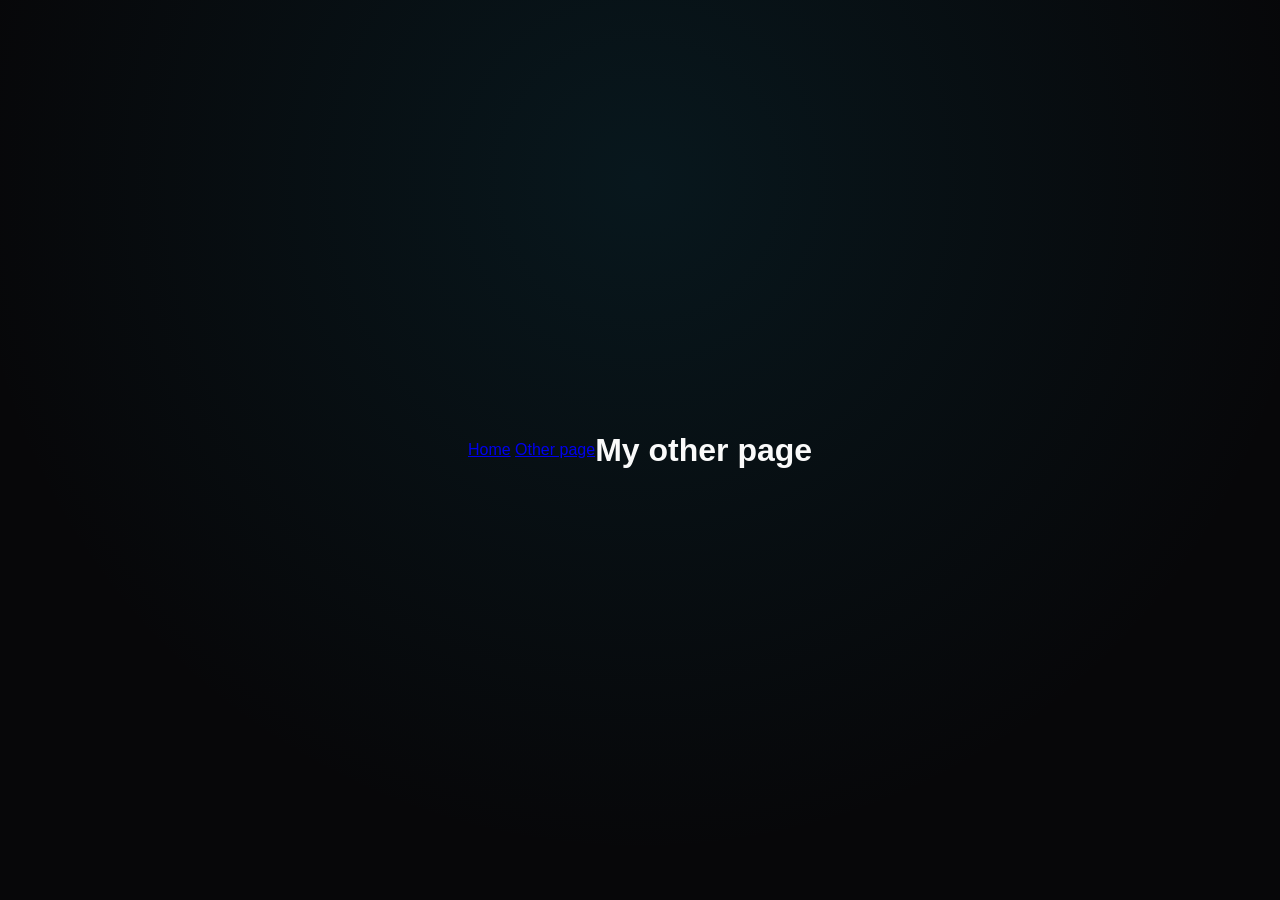
<file: page2.html>
<!DOCTYPE html>
<html lang="en">
  <head>
    <title>Other page</title>
    <meta charset="UTF-8" />
    <meta name="viewport" content="width=device-width" />
    <link rel="stylesheet" href="styles.css" />
    <script type="module" src="script.js"></script>
  </head>
  <body>
    <nav>
      <a href="/">Home</a>
      <a href="/page2.html" aria-current="page">Other page</a>
    </nav>
    <main>
      <h1>My other page</h1>
    </main>
  </body>
</html>
</file>
<file: styles.css>
:root {
  --bg: #070709;
  --surface: rgba(20, 20, 25, 0.85);
  --border: rgba(56, 189, 248, 0.2);
  --text: #fafafa;
  --muted: #8e8e99;
  --aura: rgba(14, 116, 144, 0.25);
}

* { box-sizing: border-box; margin: 0; padding: 0; -webkit-tap-highlight-color: transparent; }

body {
  background-color: var(--bg);
  background-image: radial-gradient(circle at 50% 20%, rgba(14, 116, 144, 0.15) 0%, transparent 70%);
  color: var(--text);
  font-family: 'Plus Jakarta Sans', sans-serif;
  min-height: 100vh;
  display: flex;
  justify-content: center;
  align-items: center;
  padding: 24px 16px;
  overflow-x: hidden;
  position: relative;
}

.ambient-light {
  position: fixed;
  top: -10%; left: 50%;
  transform: translateX(-50%);
  width: 500px; height: 500px;
  background: radial-gradient(circle, var(--aura) 0%, transparent 68%);
  filter: blur(55px);
  pointer-events: none;
  z-index: 0;
  transition: background 0.6s ease;
}

.wrapper {
  width: 100%; max-width: 410px;
  position: relative; z-index: 1;
}

.header { text-align: center; margin-bottom: 20px; }
.header .subtitle {
  display: inline-flex; align-items: center; gap: 6px;
  font-size: 0.7rem; text-transform: uppercase; letter-spacing: 2px;
  color: var(--muted); margin-bottom: 8px; font-weight: 600;
  background: rgba(255,255,255,0.04); border: 1px solid var(--border);
  padding: 5px 12px; border-radius: 99px;
}
.status-dot { width: 6px; height: 6px; background: #38bdf8; border-radius: 50%; box-shadow: 0 0 8px #38bdf8; }
.header h1 { font-size: 1.35rem; font-weight: 700; }

.selector { display: grid; grid-template-columns: repeat(4, 1fr); gap: 6px; margin-bottom: 18px; }
.pill {
  background: var(--surface); backdrop-filter: blur(10px);
  border: 1px solid var(--border); color: var(--muted);
  padding: 10px 6px; border-radius: 99px; font-size: 0.76rem;
  font-weight: 600; cursor: pointer; text-align: center; transition: all 0.25s;
}
.pill.active {
  background: #38bdf8; color: #070709; border-color: #38bdf8;
  box-shadow: 0 0 15px rgba(56, 189, 248, 0.4); font-weight: 700;
}

.card-scene { width: 100%; height: 265px; perspective: 1400px; position: relative; margin-bottom: 18px; }
.card-tilt-wrapper { width: 100%; height: 100%; position: relative; transform-style: preserve-3d; transition: transform 0.15s ease-out; }

.card-face {
  position: absolute; inset: 0; width: 100%; height: 100%;
  border-radius: 24px; padding: 22px 24px;
  backface-visibility: hidden; -webkit-backface-visibility: hidden;
  box-shadow: 0 28px 50px -12px rgba(0, 0, 0, 0.85);
  display: flex; flex-direction: column; justify-content: space-between;
  overflow: hidden;
  /* Siluet Megumi & Anjing Bayangan diperjelas */
  background-image: url("data:image/svg+xml,%3Csvg xmlns='http://www.w3.org/2000/svg' viewBox='0 0 200 200'%3E%3Cpath fill='%2338bdf8' opacity='0.15' d='M140,110 Q160,80 150,50 Q130,70 120,60 Q110,40 90,70 Q70,50 60,80 Q40,90 50,120 Q30,140 60,160 Q90,180 120,150 Q150,160 140,110 Z'/%3E%3C/svg%3E");
  background-repeat: no-repeat;
  background-position: right -15px bottom -15px;
  background-size: 160px 160px;
}
.card-front { transform: rotateY(0deg); opacity: 1; z-index: 2; }
.card-back { background: linear-gradient(135deg, #15171e 0%, #090a0f 100%); transform: rotateY(180deg); opacity: 0; z-index: 1; pointer-events: none; justify-content: center; padding: 16px 18px; }

.card-scene.is-flipped .card-front { transform: rotateY(-180deg); opacity: 0; z-index: 1; pointer-events: none; }
.card-scene.is-flipped .card-back { transform: rotateY(0deg); opacity: 1; z-index: 2; pointer-events: auto; }

.card-top { display: flex; justify-content: space-between; align-items: flex-start; position: relative; z-index: 1; }
.bank-type { font-size: 0.68rem; text-transform: uppercase; letter-spacing: 1.6px; color: rgba(255,255,255,0.55); font-weight: 600; margin-bottom: 2px; }
.bank-name { font-size: 1.35rem; font-weight: 700; }

.chip-row { display: flex; align-items: center; justify-content: space-between; margin: 2px 0; position: relative; z-index: 1; }
.chip { width: 44px; height: 32px; border-radius: 7px; background: linear-gradient(135deg, #e5c158 0%, #fbf0b9 50%, #b38728 100%); position: relative; }
.chip::after { content: ""; position: absolute; inset: 6px; border: 1px solid rgba(0,0,0,0.28); border-radius: 3px; }

.acc-section { position: relative; z-index: 1; }
.acc-number { font-family: 'JetBrains Mono', monospace; font-size: 1.25rem; font-weight: 600; letter-spacing: 1.8px; color: #ffffff; margin-bottom: 14px; cursor: pointer; display: inline-flex; align-items: center; gap: 10px; }
.acc-number span.copy-hint { font-family: 'Plus Jakarta Sans', sans-serif; font-size: 0.66rem; background: rgba(56, 189, 248, 0.2); border: 1px solid rgba(56, 189, 248, 0.3); padding: 3px 9px; border-radius: 6px; color: #38bdf8; font-weight: 600; }

.card-bottom { display: flex; justify-content: space-between; align-items: flex-end; }
.label { font-size: 0.6rem; text-transform: uppercase; letter-spacing: 1.4px; color: rgba(255,255,255,0.48); margin-bottom: 3px; }
.holder-name { font-size: 0.92rem; font-weight: 700; letter-spacing: 1px; text-transform: uppercase; }

.qris-box { display: flex; align-items: center; gap: 15px; width: 100%; height: 100%; position: relative; z-index: 1; }
.qris-img-wrapper { background: #ffffff; padding: 10px; border-radius: 16px; height: 190px; width: 165px; flex-shrink: 0; display: flex; align-items: center; justify-content: center; cursor: zoom-in; }
.qris-img-wrapper img { width: 100%; height: 100%; object-fit: contain; }

.qris-info { text-align: left; flex: 1; display: flex; flex-direction: column; justify-content: center; }
.qris-badge { display: inline-block; align-self: flex-start; font-size: 0.6rem; font-weight: 700; letter-spacing: 1.1px; background: rgba(0, 174, 214, 0.18); color: #38bdf8; border: 1px solid rgba(56, 189, 248, 0.3); padding: 3px 8px; border-radius: 6px; margin-bottom: 6px; }
.qris-info h3 { font-size: 0.94rem; font-weight: 700; margin-bottom: 2px; }
.qris-nmid { font-family: 'JetBrains Mono', monospace; font-size: 0.62rem; color: rgba(255,255,255,0.6); margin-bottom: 8px; display: block; }

.limit-note { background: rgba(245, 158, 11, 0.14); border: 1px solid rgba(245, 158, 11, 0.45); color: #fcd34d; padding: 6px 9px; border-radius: 8px; font-size: 0.7rem; font-weight: 700; margin-bottom: 9px; display: flex; align-items: center; gap: 6px; }
.zoom-hint { display: inline-flex; align-self: flex-start; align-items: center; gap: 5px; font-size: 0.7rem; color: #38bdf8; background: rgba(56, 189, 248, 0.1); border: 1px solid rgba(56, 189, 248, 0.2); padding: 5px 10px; border-radius: 8px; cursor: pointer; font-weight: 600; }

.actions { display: grid; grid-template-columns: 1fr 1fr; gap: 10px; margin-bottom: 22px; }
.btn { background: var(--surface); backdrop-filter: blur(12px); border: 1px solid var(--border); color: var(--text); padding: 13px 16px; border-radius: 14px; font-size: 0.85rem; font-weight: 600; cursor: pointer; display: flex; align-items: center; justify-content: center; gap: 8px; text-decoration: none; font-family: inherit; transition: 0.2s; }
.btn:hover { border-color: rgba(56, 189, 248, 0.4); background: rgba(56, 189, 248, 0.05); }
.btn-primary { background: #38bdf8; color: #070709; border-color: #38bdf8; font-weight: 700; }

.confirm-section { border-top: 1px solid var(--border); padding-top: 18px; }
.confirm-label { text-align: center; font-size: 0.68rem; text-transform: uppercase; letter-spacing: 1.6px; color: var(--muted); margin-bottom: 12px; font-weight: 600; }
.confirm-grid { display: grid; grid-template-columns: 1fr 1fr; gap: 10px; }
.btn-wa svg { color: #22c55e; }
.btn-tele svg { color: #38bdf8; }

.modal-overlay { position: fixed; inset: 0; background: rgba(0, 0, 0, 0.85); backdrop-filter: blur(10px); display: flex; justify-content: center; align-items: center; padding: 20px; z-index: 100; opacity: 0; pointer-events: none; transition: 0.3s; }
.modal-overlay.open { opacity: 1; pointer-events: auto; }
.modal-card { background: #13182b; border: 1px solid rgba(56, 189, 248, 0.3); color: #fff; padding: 20px; border-radius: 22px; max-width: 340px; width: 100%; text-align: center; }
.modal-card img { width: 100%; max-height: 300px; object-fit: contain; border-radius: 10px; margin-bottom: 10px; background: #fff; padding: 6px; }
.modal-card h4 { font-size: 1.05rem; margin-bottom: 2px; }
.modal-card p.nmid { font-size: 0.74rem; color: #94a3b8; margin-bottom: 10px; font-family: 'JetBrains Mono', monospace; }
.modal-limit-badge { background: rgba(245, 158, 11, 0.15); border: 1px solid #f59e0b; color: #fcd34d; padding: 8px 12px; border-radius: 10px; font-size: 0.8rem; font-weight: 700; margin-bottom: 14px; }
.modal-close { width: 100%; padding: 11px; border: none; background: #38bdf8; color: #070709; font-weight: 700; border-radius: 12px; cursor: pointer; }

.toast { position: fixed; bottom: 28px; left: 50%; transform: translateX(-50%) translateY(20px); background: #38bdf8; color: #070709; padding: 10px 20px; border-radius: 99px; font-size: 0.8rem; font-weight: 700; opacity: 0; pointer-events: none; transition: 0.3s; z-index: 120; }
.toast.show { opacity: 1; transform: translateX(-50%) translateY(0); }
</file>
